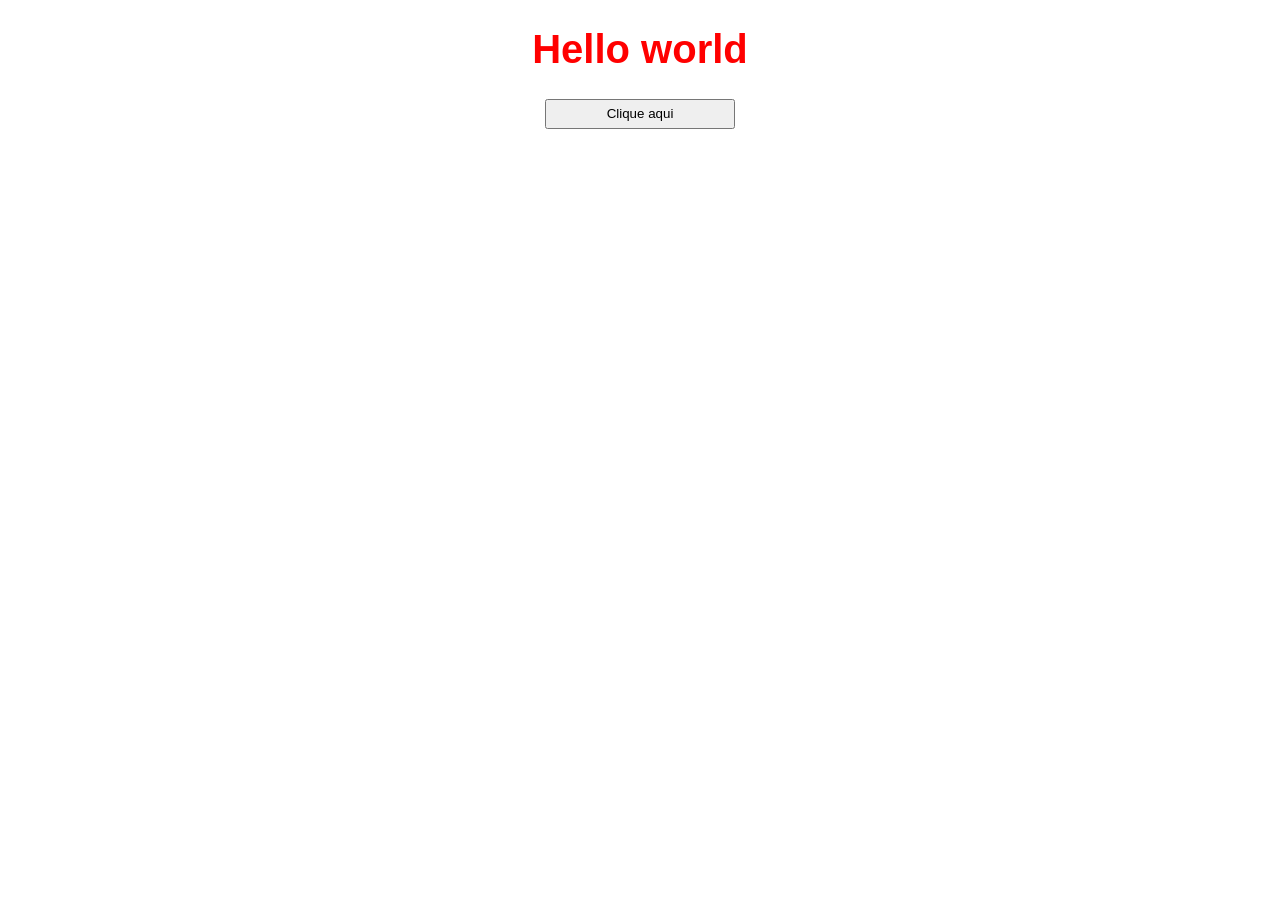
<file: aula-sobre-DOM/index.html>
<!DOCTYPE html>
<html lang="en">
<head>
    <meta charset="UTF-8">
    <meta name="viewport" content="width=device-width, initial-scale=1.0">
    <title>Aula DOM</title>
    <script src="script.js"></script>
    <link rel="stylesheet" href="styles.css">
</head>
<body>

    <h1 id="texto">Hello world</h1>

    <button id="button" onclick="MudarTexto()">Clique aqui</button>

    <p id="paragrafo"></p>

</body>
</html>
</file>
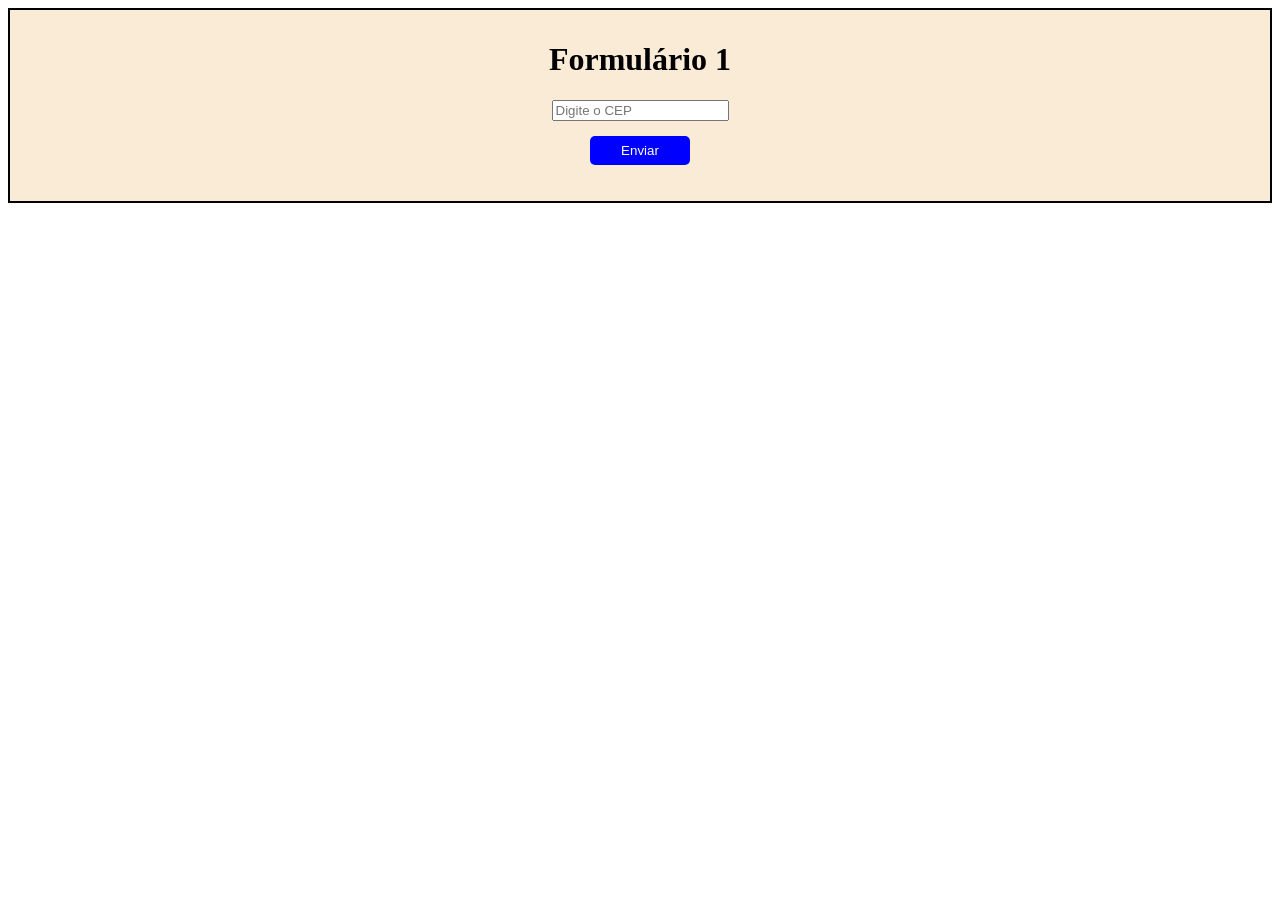
<file: Aula1-API/index.html>
<!DOCTYPE html>
<html lang="en">
<head>
    <meta charset="UTF-8">
    <meta name="viewport" content="width=device-width, initial-scale=1.0">
    <title>Aula sobre API</title>
    <script src="./script.js"></script>
    <link rel="stylesheet" href="styles.css">
</head>
<body>

    <form id="form1">
        <h1>Formulário 1</h1>
        <input type="number" id="cep" placeholder="Digite o CEP"> <br>
        <button type="button" onclick="ConsultarCep()">Enviar</button>
        <p id="rua"></p>
        <p id="bairro"></p>
        <p id="cidade"></p>
        <p id="estado"></p>


    </form>

    <!-- <form id="form2">
        <h2> Formulário 2</h2>
        <input type="number" id="cep2" placeholder="Digite o CEP"><br><br>
        <button type="button" onclick="ConsultarCep2()">Buscar</button><br><br>
        <input type="text" id="rua2" placeholder="Digite a rua"><br><br>
        <input type="text" id="bairro2" placeholder="Digite o bairro"><br><br>
        <input type="text" id="cidade2" placeholder="Digite a cidade"><br><br>
        <input type="text" id="estado2" placeholder="Digite o estado"><br><br>
    </form> -->

    
</body>
</html>
</file>
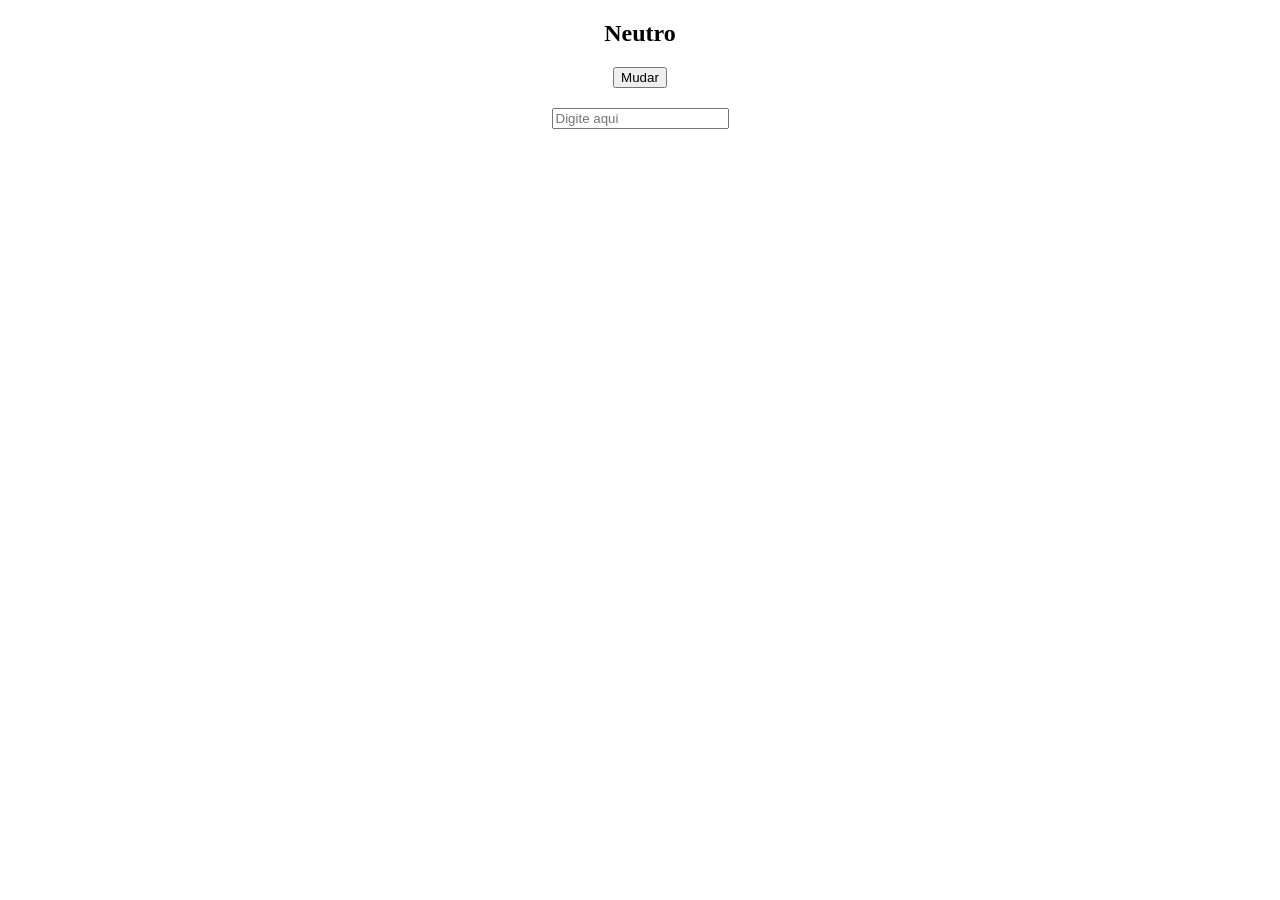
<file: eventos/index.html>
<!DOCTYPE html>
<html lang="en">
<head>
    <meta charset="UTF-8">
    <meta name="viewport" content="width=device-width, initial-scale=1.0">
    <title>Eventos</title>
    <script src="./script.js"></script>
    <link rel="stylesheet" href="style.css">
</head>
<body>

    <h2 onmouseover="mudarTexto()" id="texto">Neutro</h2>

     <div class="container">
        <button id="button" onclick="mudarTexto()" onclick="mudarCor()">Mudar</button>
    </div>


    <div class="container2">
        <input id="input" onkeyup="pegarValor()" placeholder="Digite aqui"></input>
    </div>
</body>
</html>
</file>
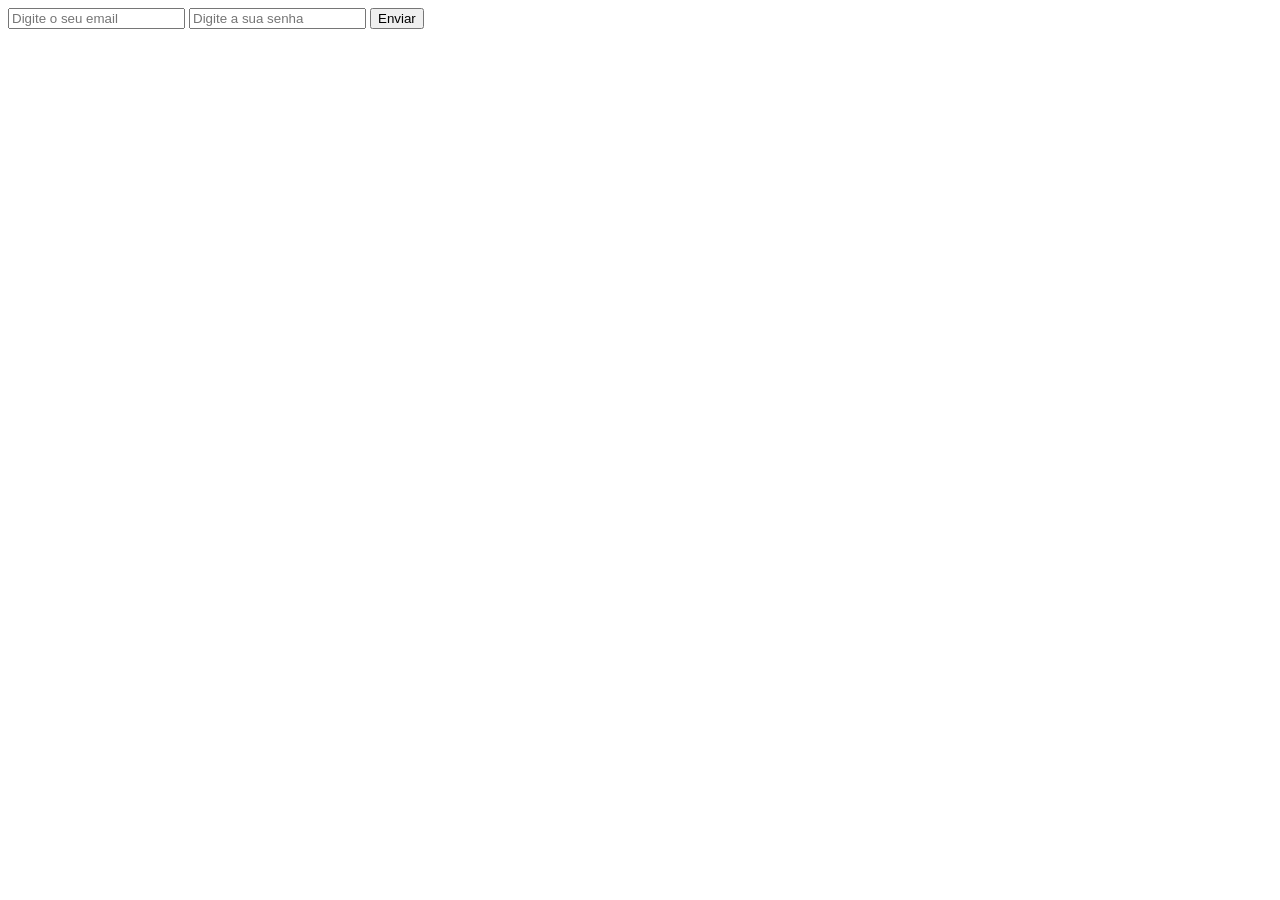
<file: Avaliação1/login.html>
<!DOCTYPE html>
<html lang="en">
<head>
    <meta charset="UTF-8">
    <meta name="viewport" content="width=device-width, initial-scale=1.0">
    <title>Horizonte Blue - Login</title>
</head>
<body>

    <form>
        <input type="email" id="email" placeholder="Digite o seu email" required>

        <input type="password" id="senha" placeholder="Digite a sua senha" required>
        <button type="submit">Enviar

        </button>
    </form>
    
</body>
</html>
</file>
<file: aula-sobre-DOM/styles.css>
#texto{
    color: red;
    text-align: center;
    font-family: Verdana, Geneva, Tahoma, sans-serif;
    font-size: 40px;
}

#button{
    display: block;
    margin: 0 auto;
    width: 190px;
    height: 30px;
}
</file>
<file: Aula1-API/styles.css>
#form1{
    margin: auto;
    text-align: center;
    padding: 10px;
    border: 2px solid black;
    background-color: antiquewhite;
    
}
#form1 button {
    background-color: blue;
    color: white;
    padding: 7px 15px;
    border: none;
    border-radius: 5px;
    cursor: pointer;
    margin-top: 15px;
    margin-bottom: 10px;
    width: 100px;
    padding: 7px 15px;
    border-radius: 5px;
}

#form1 p:not(:empty) {
    background-color: rgb(38, 38, 109);
    color: white;
    padding: 7px 15px;
    border: none;
    border-radius: 5px;
    cursor: pointer;
    margin-top: 15px;
    width: 180px;
    margin: auto;
    margin-top: 15px;
}
</file>
<file: eventos/style.css>
#texto{
    text-align: center;
}

.container{
    display: flex;
    justify-content: center;
    margin:20px;
}

.container2{
    display: flex;
    justify-content: center;
    margin: 20px;
}
</file>
